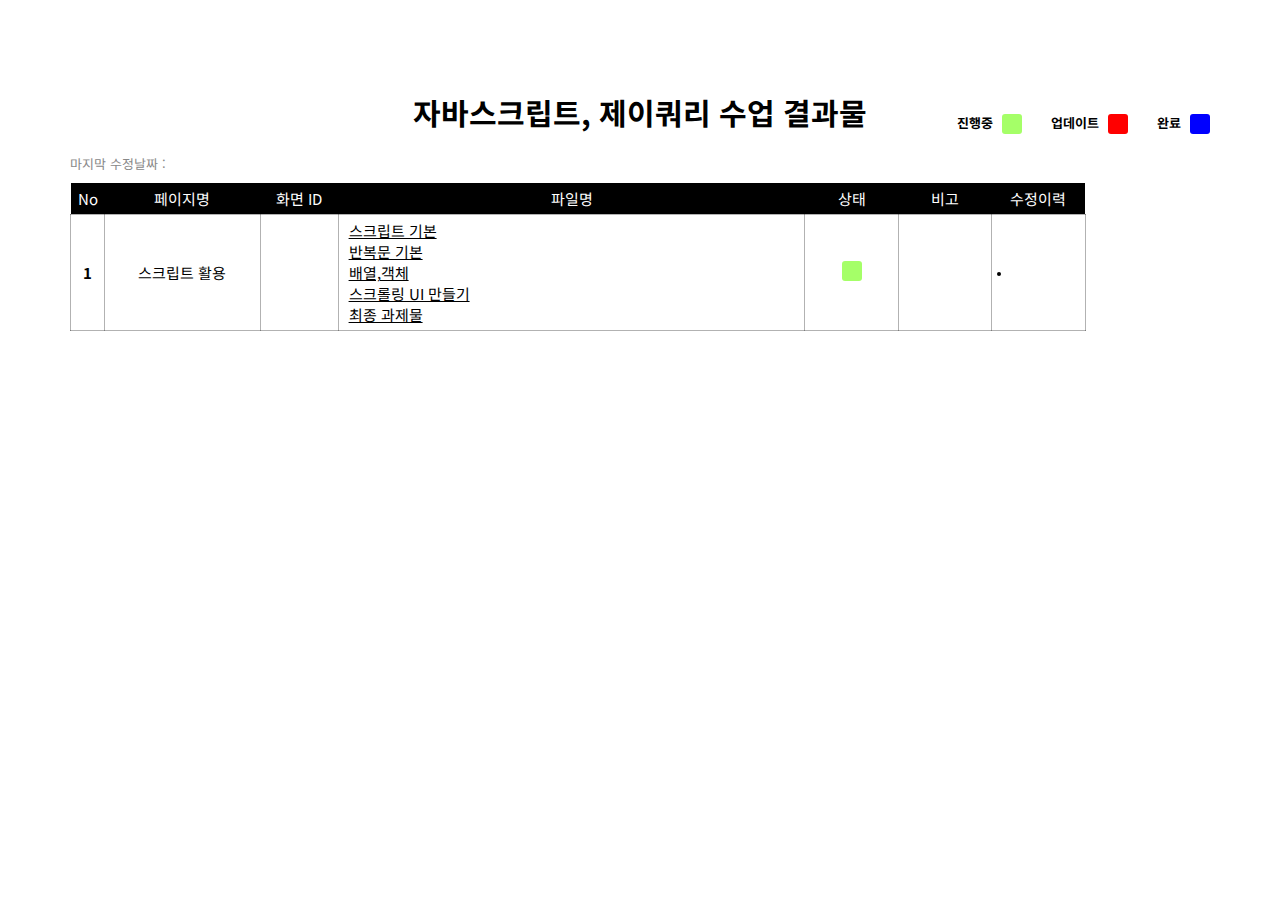
<file: index.html>
<!DOCTYPE html>
<html lang="ko">

<head>
    <meta charset="utf-8" />
    <meta http-equiv="X-UA-Compatible" content="IE=edge" />
    <title></title>
    <link rel="preconnect" href="https://fonts.googleapis.com">
    <link rel="preconnect" href="https://fonts.gstatic.com" crossorigin>
    <link href="https://fonts.googleapis.com/css2?family=Noto+Sans+KR:wght@400;700&display=swap" rel="stylesheet">
    <style>
        html {
            font-family: 'Noto Sans KR', sans-serif;
            font-weight: 400;
            font-size: 10px;
            overflow-x: hidden;
        }

        html,
        body {
            margin: 0;
            padding: 0;
        }

        body {
            padding: 2rem;
        }

        h1 {
            font-weight: 700;
            font-size: 30px;
            width: 100%;
            text-align: center;
        }

        p {
            font-size: 1.3rem;
            color: #888;
            padding: 0;
            margin: 0.5rem 0 1rem;
        }

        table {
            width: 100%;
            border-collapse: collapse;
        }

        .underline {
            text-decoration: underline;
        }

        table td.alignc {
            text-align: center;
        }

        table thead th {
            background: #000;
            padding: 0.5rem;
            color: #fff;
            font-weight: 400;
        }

        table tbody th,
        table tbody td {
            border: 0.1rem solid rgba(0, 0, 0, 0.3);
            padding: 0.5rem 1rem;
        }

        table th,
        table td {
            min-height: 3rem;
            font-size: 1.5rem;
            color: #000;
        }

        table td p {
            font-size: 1.5rem;
            color: #000;
        }

        table td:last-child {
            font-size: 1.1rem;
        }

        table td a {
            color: #000;
        }

        table td a:visited {
            opacity: 0.5;
        }

        table td a:hover {
            color: #888;
            font-weight: bold;
        }

        table td a:active {
            opacity: 0.5;
        }

        table tr.cancel td,
        table tr.cancel th {
            text-decoration: line-through;
            opacity: 0.2;
        }

        .wrap {
            position: relative;
            padding: 50px;
        }

        .wrap thead {
            position: sticky;
        }

        span {
            font-weight: normal;
        }

        .inprogress {
            color: #ff2e50;
            display: inline-block;
            height: 2rem;
            width: 2rem;
            border-radius: 0.3rem;
            background-color: #93c5ff;
        }

        .finished {
            color: blue;
            display: inline-block;
            height: 2rem;
            width: 2rem;
            border-radius: 0.3rem;
            background-color: blue;
        }

        .ing {
            display: inline-block;
            height: 2rem;
            width: 2rem;
            border-radius: 0.3rem;
            background-color: #a5ff68;
        }

        .new {
            display: inline-block;
            height: 2rem;
            width: 2rem;
            border-radius: 0.3rem;
            background-color: red;
        }

        a.pp {
            color: #ec8eff;
            background-color: #fff !important;
        }

        .gg {
            background-color: #eee;
        }

        .gg td {
            color: #888;
            text-decoration: line-through;
        }

        .tag-wrap {
            position: absolute;
            right: 50px;
            top: 80px;
            font-size: 1.3rem;
            font-weight: bold;
        }

        .tag-wrap dl {
            display: inline-block;
        }

        .tag-wrap dt,
        .tag-wrap dd {
            display: inline-block;
        }

        .tag-wrap dt {
            padding: 0 0.5rem;
            margin: 0 0 0 2rem;
        }

        .tag-wrap dd {
            display: inline-block;
            height: 2rem;
            width: 2rem;
            border-radius: 0.3rem;
            vertical-align: middle;
            margin: 0;
        }

        ul.history {
            padding: 0.3rem 0;
            margin: 0;
        }

        ul.history li {
            list-style: disc;
            margin: 0 0 0.6rem 0;
            padding: 0;
            margin-left: 1rem;
            line-height: 1.1;
        }

        ul.history li:last-child {
            margin-bottom: 0;
        }

        .notice {
            color: #ff2e50;
        }
    </style>
</head>

<body>
    <div class="wrap">
        <div class="tag-wrap">
            <dl>
                <dt>진행중</dt>
                <dd class="ing"></dd>
                <dt>업데이트</dt>
                <dd class="new"></dd>
                <dt>완료</dt>
                <dd class="finished"></dd>
            </dl>
        </div>
        <h1>자바스크립트, 제이쿼리 수업 결과물</h1>
        <p>마지막 수정날짜 :</p>
        <table>
            <colgroup>
                <col width="1%" />
                <col width="10%" />
                <col width="5%" />
                <col width="30%" />
                <col width="6%" />
                <col width="6%" />
                <col width="6%" />
                <col width="8%" />
                <col />
            </colgroup>
            <thead>
                <tr>
                    <th scope="row">No</th>
                    <th scope="row">페이지명</th>
                    <th scope="row">화면 ID</th>
                    <th scope="row">파일명</th>
                    <th scope="row">상태</th>
                    <th scope="row">비고</th>
                    <th scope="row">수정이력</th>
                </tr>
            </thead>
            <tbody>
                <tr>
                    <th scope="col">1</th>
                    <td class="alignc">스크립트 활용</td>
                    <td class="alignc"></td>
                    <td>
                        <a href="javascript:void(0);" onclick="window.open('./pages/smallPiece.html')">스크립트 기본</a><br />
                        <a href="javascript:void(0);" onclick="window.open('./pages/for.html')">반복문 기본</a><br />
                        <a href="javascript:void(0);" onclick="window.open('./pages/arrayObj.html')">배열,객체</a><br />
                        <a href="javascript:void(0);" onclick="window.open('./pages/scrollUI.html')">스크롤링 UI 만들기</a><br />
                        <a href="javascript:void(0);" onclick="window.open('./pages/lastTest.html')">최종 과제물</a><br />
                    </td>
                    <td class="alignc"><span class="ing"></span></td>
                    <td class="alignc"></td>
                    <td>
                        <ul class="history">
                            <li></li>
                        </ul>
                    </td>
                </tr>
            </tbody>
        </table>
    </div>
</body>

</html>
</file>
